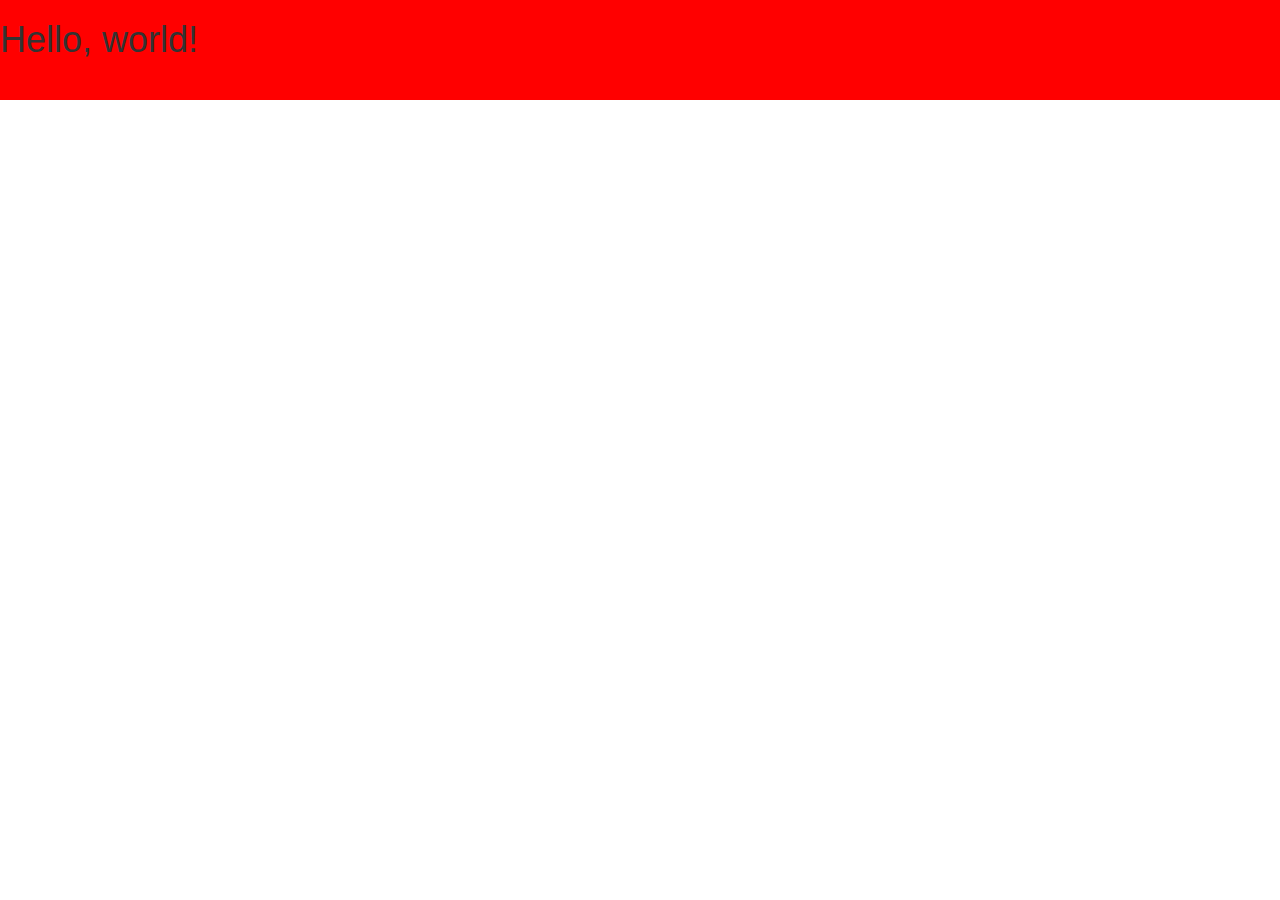
<file: target/angularservlet-1.0-SNAPSHOT/bootstrap.html>
<!DOCTYPE html>
<html lang="en">
<head>
    <meta charset="utf-8">
    <meta http-equiv="X-UA-Compatible" content="IE=edge">
    <meta name="viewport" content="width=device-width, initial-scale=1">
    <!-- The above 3 meta tags *must* come first in the head; any other head content must come *after* these tags -->
    <title>Bootstrap 101 Template</title>

    <!-- Bootstrap -->
    <link href="assets/css/bootstrap.min.css" rel="stylesheet">

    <!-- HTML5 shim and Respond.js for IE8 support of HTML5 elements and media queries -->
    <!-- WARNING: Respond.js doesn't work if you view the page via file:// -->
    <!--[if lt IE 9]>
    <script src="https://oss.maxcdn.com/html5shiv/3.7.2/html5shiv.min.js"></script>
    <script src="https://oss.maxcdn.com/respond/1.4.2/respond.min.js"></script>
    <![endif]-->
</head>
<body>
<div class="container-fluid" id="container" style="background-color: red; height: 100px; ">

    <div class="row">
        <h1>Hello, world!</h1>
        <div class="col-lg-12" >

        </div>
    </div>



</div>
<!-- jQuery (necessary for Bootstrap's JavaScript plugins) -->
<script src="https://ajax.googleapis.com/ajax/libs/jquery/1.11.3/jquery.min.js"></script>
<!-- Include all compiled plugins (below), or include individual files as needed -->
<script src="assets/js/bootstrap.min.js"></script>
</body>
</html>
</file>
